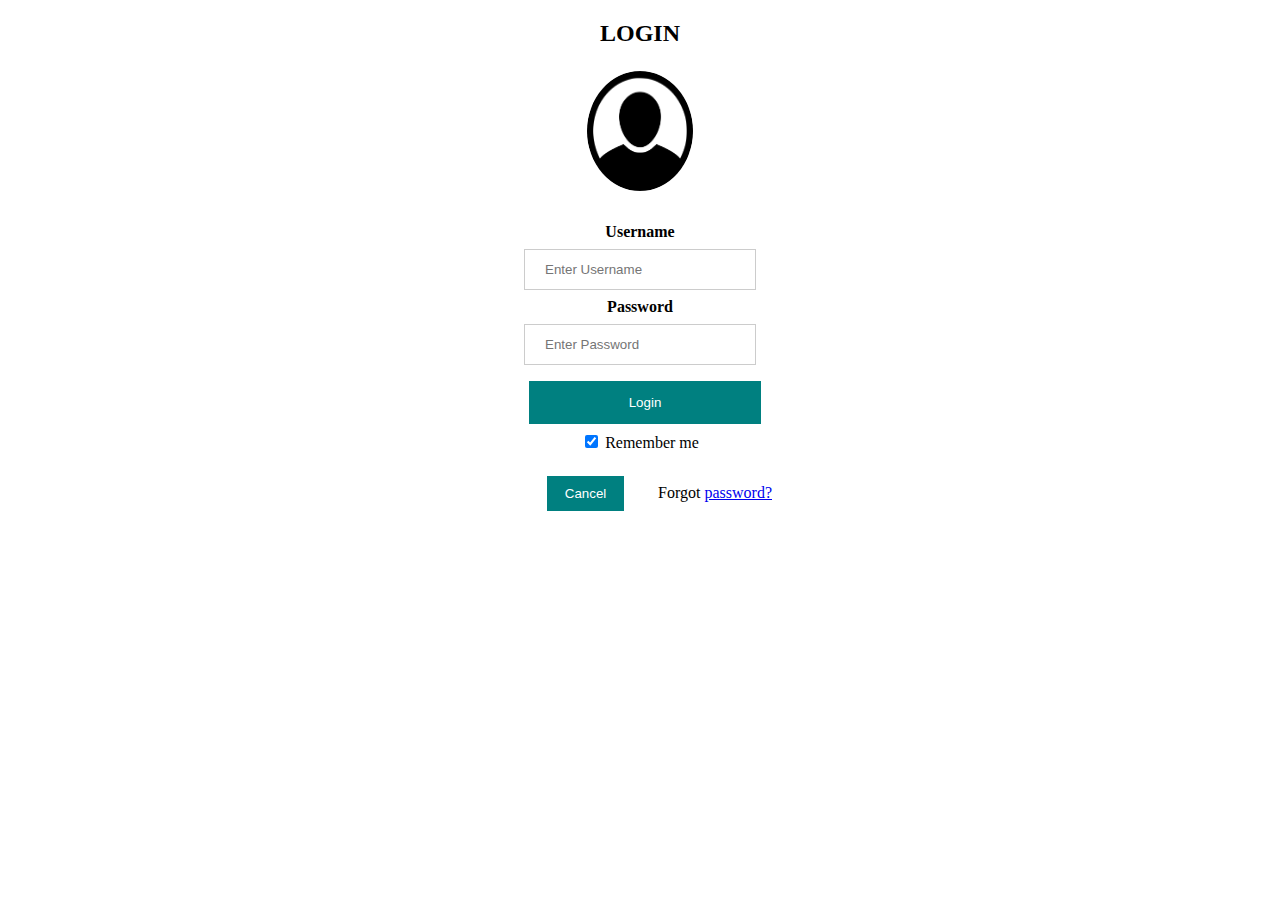
<file: login page.html>
<!DOCTYPE html>
<html> 
<head>
    <title>login page</title>
    <style type="text/css">
      .small{
        margin-left: 500px;
        margin-right: 500px;
      }
      .user,.pass 
      {
        width: 100%;
        padding: 12px 20px;
        margin: 8px 0;
        display: inline-block;
        border: 1px solid #ccc;
        box-sizing: border-box;
     }
      button
    {
        background-color:#008080;
        color: white;
        padding: 14px 20px;
        margin: 8px 0;
        border: none;
        cursor: pointer;
        width: 100%;
     }
     button:hover
      {
         opacity: 0.8;
     }

     .cancel
     {
          width: auto;
          padding: 10px 18px;
          background-color:#008080;
     }

     .form
      {
          text-align: center;
          margin: 24px 0 12px 0;
     }

      .logi
      {
          width: 40%;
          border-radius: 50%;
     }

    .form2
     {
          padding: 16px;
     }

     .psw
      {
          float: right;
          padding-top: 16px;
    }
    .form4
    {
        padding: 16px;
    }
  /*  @media screen and (max-width: 300px)
    {
        .psw{
            display: block;
            float: none;
        }
        .cancel{
            width: 100%;
        }
    }
       */ 
        ul li
        {
            width: 200px;
            background-color: grey;
            list-style: none;
            margin-bottom: 3px;
        }
        button
        {
            margin-left: 5px;
        }
        .delete
        {
            background-color: blue;
        }
        button:hover
        {
            background-color: darkred;
        }

        </style>
    </head>
 <body>
    <center>
        <div class="small">
         <h2>LOGIN</h2>
         <form action="pv.php" method="post">
            <div class="form">
                <img src="logi.png" class="logi" width="10px" height="120px">
            </div>
            <div class="form2">
                <label for="uname"><b>Username</b></label><input type="text" placeholder="Enter Username" class="user" required>
                <label for="psw"><b>Password</b></label><input type="password" placeholder="Enter Password" class="pass" required>
                 <button type="submit" class="submit">Login</button>
                <label><input type="checkbox" checked="checked"> Remember me </label>
            </div>
             <div class="form3">
                 <button type="button" class="cancel">Cancel</button>
                 <span class="psw">Forgot <a href="#">password?</a></span>
            </div>
        </form>
       </div>
      </center>

 </body>
</file>
